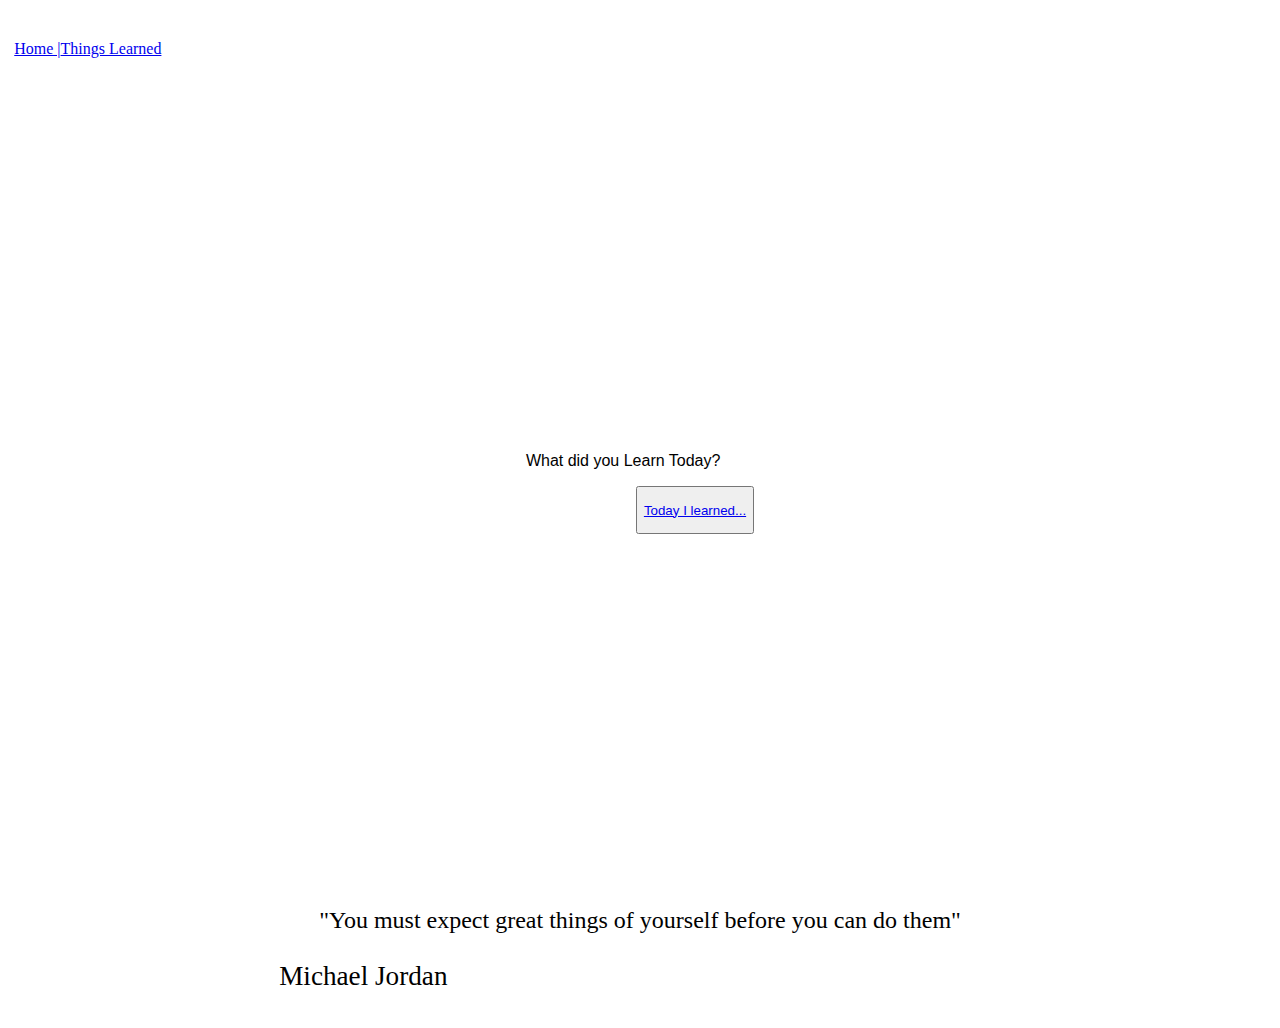
<file: Start-up/index.html>
<!DOCTYPE html>
<html lang="en">
    <head>
        <link rel="stylesheet" href="main.css" type ="text/css" />
        <meta charset="UTF-8" />
        <meta name = "viewport" content="width= device-width, initial-scale= 1.0" />
        <title> Home</title>
        <link href="https://cdn.jsdelivr.net/npm/bootstrap@5.3.0-alpha1/dist/css/bootstrap.min.css" 
        rel="stylesheet" 
        integrity="sha384-GLhlTQ8iRABdZLl6O3oVMWSktQOp6b7In1Zl3/Jr59b6EGGoI1aFkw7cmDA6j6gD" 
        crossorigin="anonymous">

    </head>


<body>
    <header class="text-reset">
    <nav class="navbar p3 text-bg-dark">
        <menu class ="Topper">
        <li class="list-inline-item">
            <a class="nav-link active" href="index.html"><p class="h4"> Home |</p> </a>
        </li>
        <li class="list-inline-item">
            <a class="nav-link" href="ThingsLearned.html"><p class="h4">Things Learned </p></a>
        </li>
        </menu>
    </nav>
    </header>

    <main class="Main">
       <div>
         <p class="display-5">What did you Learn Today? </p>
         <div class="today">
            <button type="button" class="btn btn-danger">
               <a href="SummaryEntry.html" class="nav-link"> <p class="display-6">Today I learned...  </p></a>
            </button>
        </div>
        </div>
    </main>

    <footer>
        <div>
            <blockquote class="blockquote"><p class="Qu">"You must expect great things of yourself before you can do them" </p>
            </blockquote>
            <p class="blockquote-footer">
                Michael Jordan 
            </p>
        </div>
    </footer>
</body>
</html>
</file>
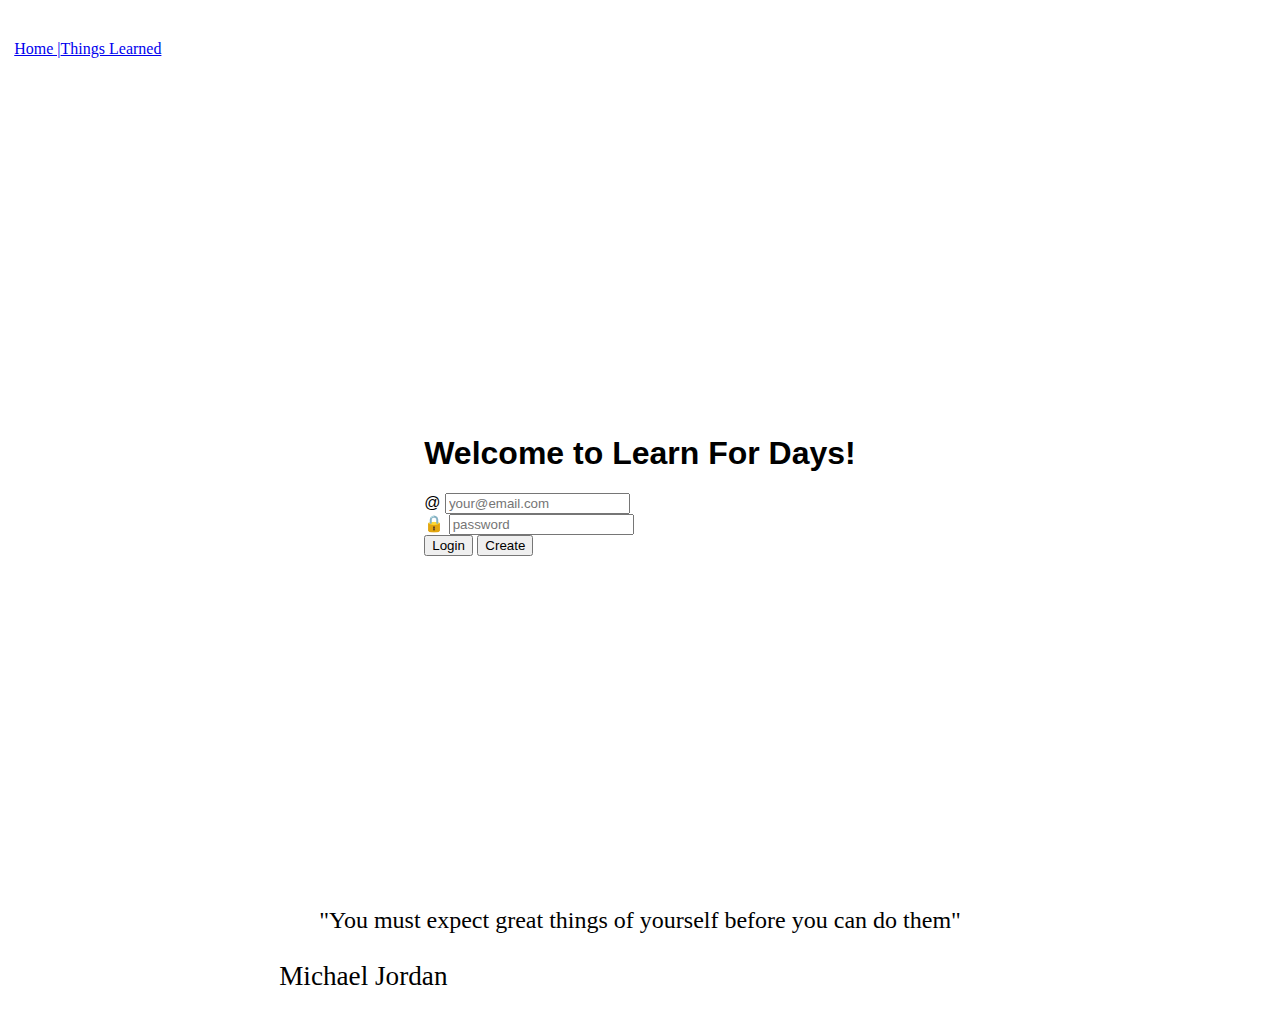
<file: Start-up/public/index.html>
<!DOCTYPE html>
<html lang="en">
  <head>
    <link rel="stylesheet" href="main.css" type ="text/css" />
    <meta charset="UTF-8" />
    <meta name = "viewport" content="width= device-width, initial-scale= 1.0" />
    <title> Home</title>
    <link href="https://cdn.jsdelivr.net/npm/bootstrap@5.3.0-alpha1/dist/css/bootstrap.min.css" 
    rel="stylesheet" 
        integrity="sha384-GLhlTQ8iRABdZLl6O3oVMWSktQOp6b7In1Zl3/Jr59b6EGGoI1aFkw7cmDA6j6gD" 
        crossorigin="anonymous">
        
      </head>
      
      
      <body>
        <header class="text-reset">
          <nav class="navbar p3 text-bg-dark">
            <menu class ="Topper">
              <li class="list-inline-item">
                <a class="nav-link active" href="index.html"><p class="h4"> Home |</p> </a>
              </li>
              <li class="list-inline-item">
                <a class="nav-link" href="ThingsLearned.html"><p class="h4">Things Learned </p></a>
              </li>
            </menu>
            <button style="display: none;" id="Logout" type="button" class="btn btn-secondary" onclick="logout()">
              Logout
            </button>
    </nav>
    </header>

    <main class="Main">
        <div  id="loginControls" style="display: none">
            <h1>Welcome to Learn For Days!</h1>
            <!-- Displayed when needing authentication -->
            <div>
              <div class="input-group mb-3">
                <span class="input-group-text">@</span>
                <input
                  class="form-control"
                  type="text"
                  id="userName"
                  placeholder="your@email.com"
                />
              </div>
              <div class="input-group mb-3">
                <span class="input-group-text">🔒</span>
                <input
                  class="form-control"
                  type="password"
                  id="userPassword"
                  placeholder="password"
                />
              </div>
              <button type="button" class="btn btn-primary" onclick="loginUser()">
                Login
              </button>
              <button type="button" class="btn btn-primary" onclick="createUser()">
                Create
              </button>
            </div>
        </div>
            <!--For when Authentication is not needed -->
            <div id="TodayPage" style="display:none">
              <p class="display-5">What did you Learn Today? </p>
              <div class="today">
                <button type="button" class="btn btn-danger">
                  <a href="SummaryEntry.html" class="nav-link"> <p class="display-6">Today I learned...  </p></a>
                </button>
              </div>
            </div>
          </main>
          <div id="user" style="display: none;"></div>
          
          <footer>
        <div>
            <blockquote class="blockquote"><p class="Qu">"You must expect great things of yourself before you can do them" </p>
            </blockquote>
            <p class="blockquote-footer">
                Michael Jordan 
            </p>
        </div>
    </footer>
    <script src="login.js"></script>
</body>
</html>
</file>
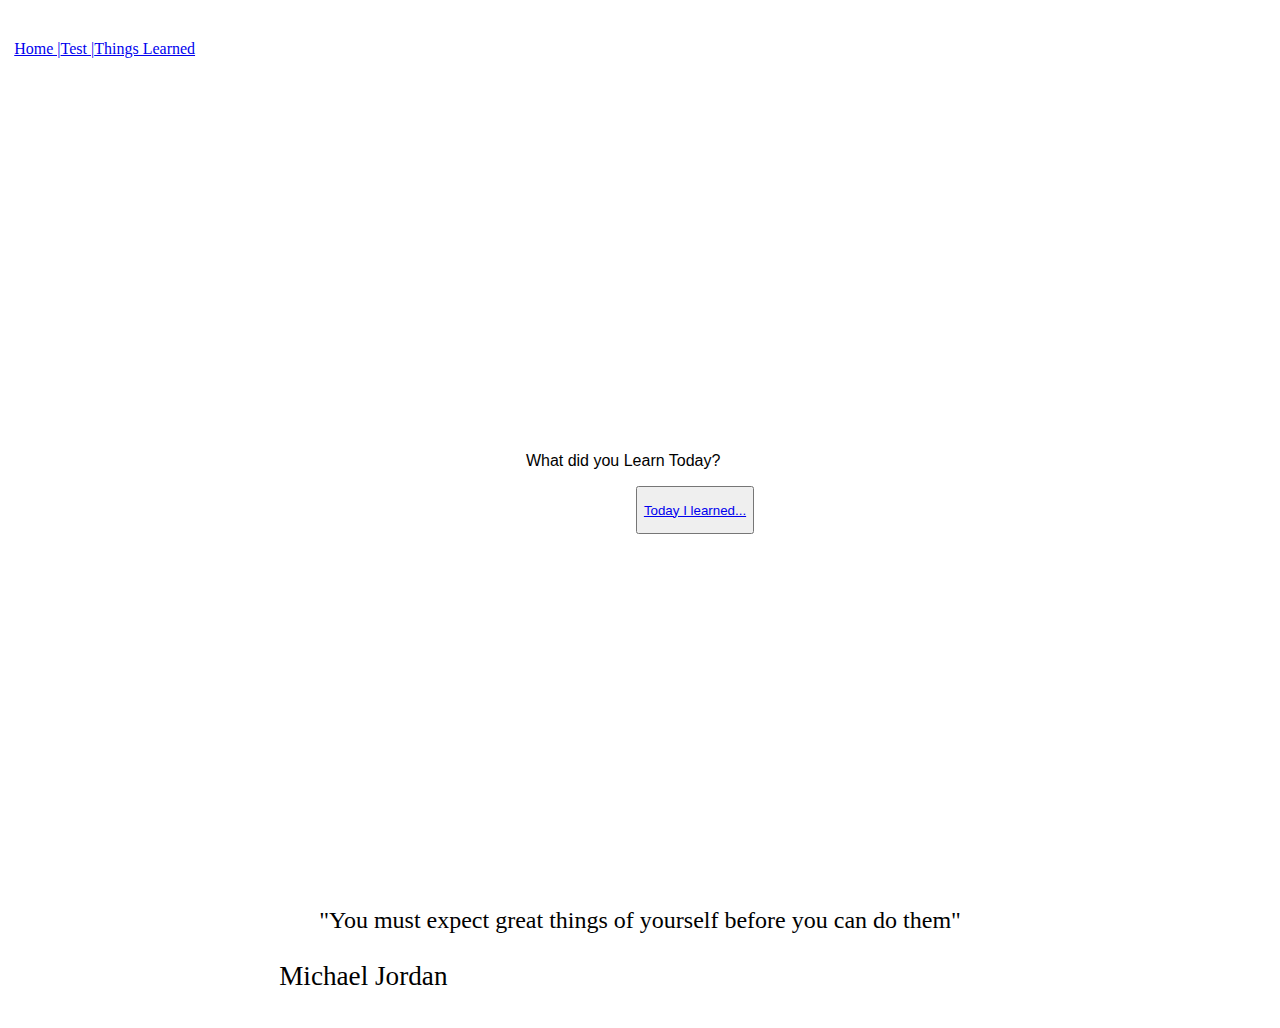
<file: Start-up/HomePage.html>
<!DOCTYPE html>
<html lang="en">
    <head>
        <link rel="stylesheet" href="main.css" type ="text/css" />
        <meta charset="UTF-8" />
        <meta name = "viewport" content="width= device-width, initial-scale= 1.0" />
        <title> Home</title>
        <link href="https://cdn.jsdelivr.net/npm/bootstrap@5.3.0-alpha1/dist/css/bootstrap.min.css" 
        rel="stylesheet" 
        integrity="sha384-GLhlTQ8iRABdZLl6O3oVMWSktQOp6b7In1Zl3/Jr59b6EGGoI1aFkw7cmDA6j6gD" 
        crossorigin="anonymous">

    </head>


<body>
    <header class="text-reset fixed-top">
    <nav class="navbar p3 text-bg-dark">
        <menu class ="Topper">
        <li class="list-inline-item">
            <a class="nav-link active" href="HomePage.html"><p class="h4"> Home |</p> </a>
        </li>
        <li class="list-inline-item">
            <a class="nav-link" href="TestPage.html" ><p class="h4">Test | </p></a>
        </li>
        <li class="list-inline-item">
            <a class="nav-link" href="ThingsLearned.html"><p class="h4">Things Learned </p></a>
        </li>
        </menu>
    </nav>
    </header>

    <main class="Main">
       <div>
         <p class="display-5">What did you Learn Today? </p>
         <div class="today">
            <button type="button" class="btn btn-danger">
               <a href="#" class="nav-link"> <p class="display-6">Today I learned...  </p></a>
            </button>
        </div>
        </div>
    </main>

    <footer>
        <div>
            <blockquote class="blockquote"><p class="Qu">"You must expect great things of yourself before you can do them" </p>
            </blockquote>
            <p class="blockquote-footer">
                Michael Jordan 
            </p>
        </div>
    </footer>
</body>
</html>
</file>
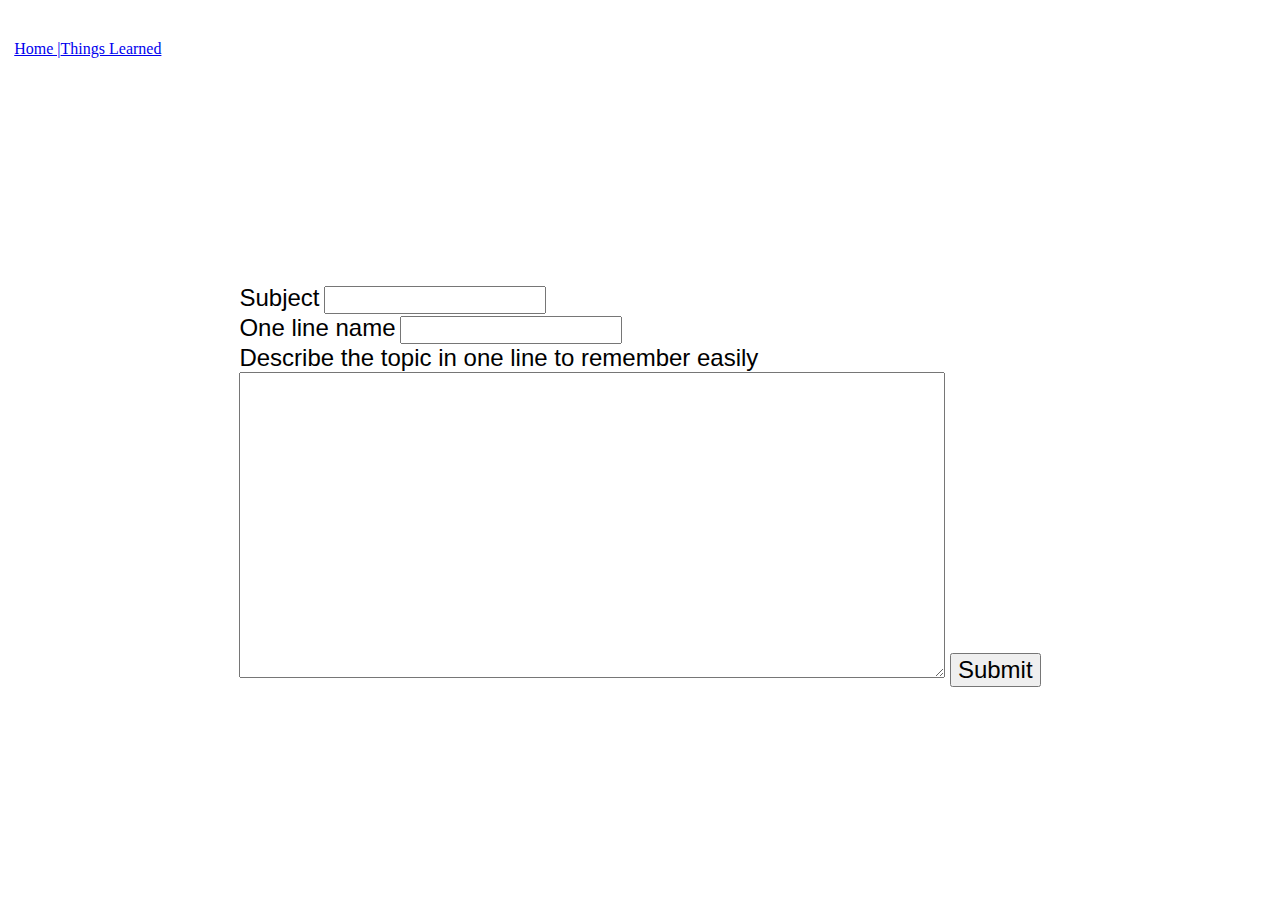
<file: Start-up/Learned.html>
<!DOCTYPE html>
<html lang="en">
    <head>
        <link rel="stylesheet" href="main.css" type ="text/css" />
        <meta charset="UTF-8" />
        <meta name = "viewport" content="width= device-width, initial-scale= 1.0" />
        <title> Home</title>
        <link href="https://cdn.jsdelivr.net/npm/bootstrap@5.3.0-alpha1/dist/css/bootstrap.min.css" 
        rel="stylesheet" 
        integrity="sha384-GLhlTQ8iRABdZLl6O3oVMWSktQOp6b7In1Zl3/Jr59b6EGGoI1aFkw7cmDA6j6gD" 
        crossorigin="anonymous">
        <script src="Fill.js" ></script>
    </head>


<body>
    <header class="text-reset">
    <nav class="navbar p3 text-bg-dark">
        <menu class ="Topper">
        <li class="list-inline-item">
            <a class="nav-link" href="index.html"><p class="h4"> Home |</p> </a>
        <li class="list-inline-item">
            <a class="nav-link active" href="ThingsLearned.html"><p class="h4">Things Learned </p></a>
        </li>
        </menu>
    </nav>
    </header>

    <main class="Text-box">
        <div class="form-floating">
            <div class="mb-3">
                <label for="text" class="form-label One-text">Subject</label>
                <input type ="text" class="form-control Input-box" id="Oneline">
                </div>
            <div class="mb-3">
                <label for="text" class="form-label One-text">One line name</label>
                <input type ="text" class="form-control Input-box" id="Oneline">
                <div id="HelpOneLine" class="form-text One-text">
                    Describe the topic in one line to remember easily
                </div>
            </div>
            <textarea class="form-control Input-box"  id = "Summary" style="height: 300px; width:700px"></textarea>
            <label for="floatingTextarea2"></label>
            <button type="button" class="btn btn-danger s-button" onclick="store()">Submit</button>
          </div>
    </main>

</body>
</html>
</file>
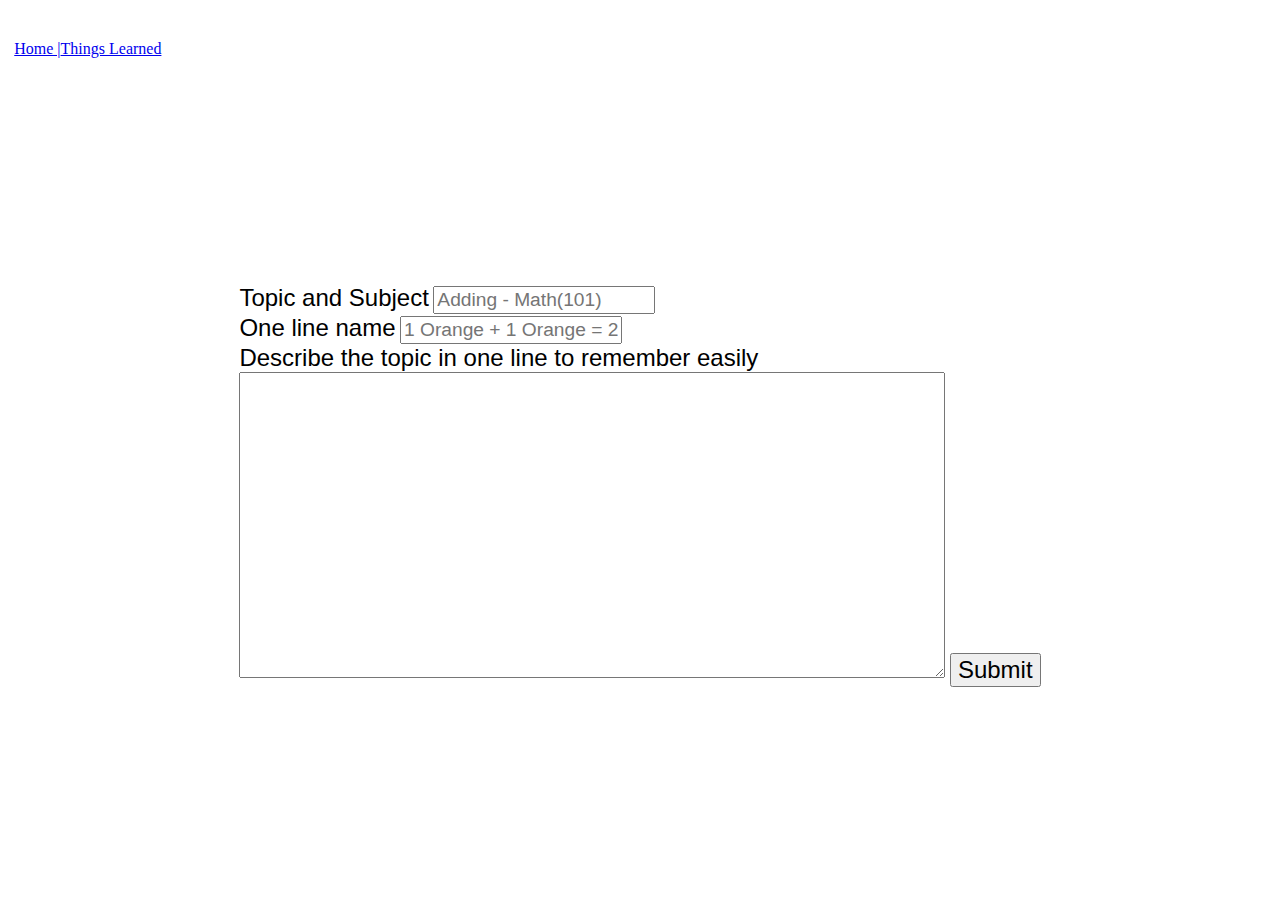
<file: Start-up/SummaryEntry.html>
<!DOCTYPE html>
<html lang="en">
    <head>
        <link rel="stylesheet" href="main.css" type ="text/css" />
        <meta charset="UTF-8" />
        <meta name = "viewport" content="width= device-width, initial-scale= 1.0" />
        <title> Home</title>
        <link href="https://cdn.jsdelivr.net/npm/bootstrap@5.3.0-alpha1/dist/css/bootstrap.min.css" 
        rel="stylesheet" 
        integrity="sha384-GLhlTQ8iRABdZLl6O3oVMWSktQOp6b7In1Zl3/Jr59b6EGGoI1aFkw7cmDA6j6gD" 
        crossorigin="anonymous">
        <script src="Fill.js" ></script>
    </head>


<body>
    <header class="text-reset">
    <nav class="navbar p3 text-bg-dark">
        <menu class ="Topper">
        <li class="list-inline-item">
            <a class="nav-link" href="index.html"><p class="h4"> Home |</p> </a>
        <li class="list-inline-item">
            <a class="nav-link active" href="ThingsLearned.html"><p class="h4">Things Learned </p></a>
        </li>
        </menu>
    </nav>
    </header>

    <main class="Text-box">
        <form>
        <div class="form-floating formal">
            <div class="mb-3">
                <label for="text" class="form-label One-text" >Topic and Subject</label>
                <input type ="text" class="form-control Input-box" id="Subject" placeholder="Adding - Math(101)">
                </div>
            <div class="mb-3">
                <label for="text" class="form-label One-text">One line name</label>
                <input type ="text" class="form-control Input-box" id="Oneline" placeholder="1 Orange + 1 Orange = 2 Oranges">
                <div id="HelpOneLine" class="form-text One-text">
                    Describe the topic in one line to remember easily
                </div>
            </div>
            <textarea class="form-control Input-box"  id = "Summary" style="height: 300px; width:700px"></textarea>
            <label for="floatingTextarea2"></label>
            <button type="button" class="btn btn-danger s-button" onclick="store2()">Submit</button>
          </div>
        </form>
    </main>

</body>
</html>
</file>
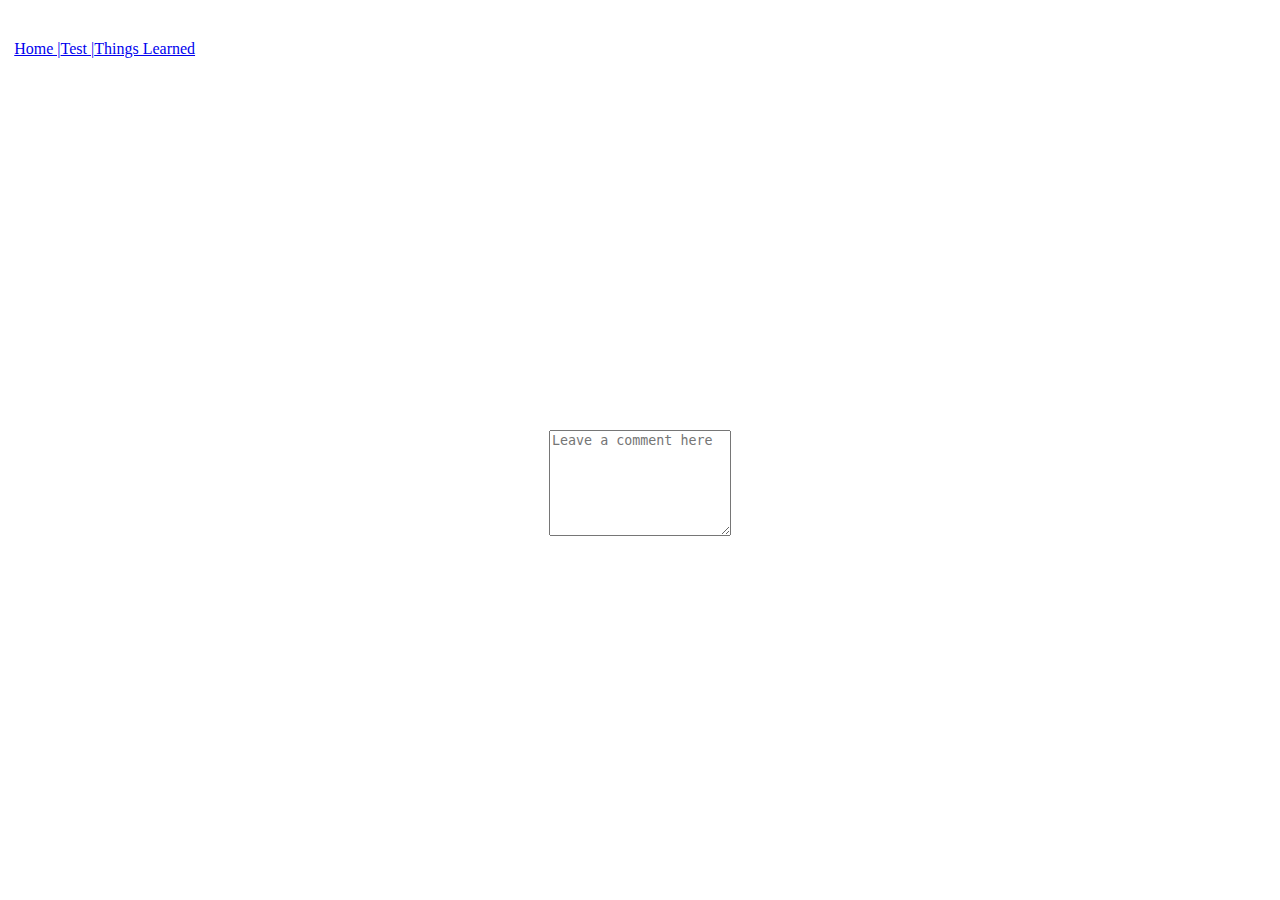
<file: Start-up/TestPage.html>
<!DOCTYPE html>
<html lang="en">
    <head>
        <link rel="stylesheet" href="main.css" type ="text/css" />
        <meta charset="UTF-8" />
        <meta name = "viewport" content="width= device-width, initial-scale= 1.0" />
        <title> Home</title>
        <link href="https://cdn.jsdelivr.net/npm/bootstrap@5.3.0-alpha1/dist/css/bootstrap.min.css" 
        rel="stylesheet" 
        integrity="sha384-GLhlTQ8iRABdZLl6O3oVMWSktQOp6b7In1Zl3/Jr59b6EGGoI1aFkw7cmDA6j6gD" 
        crossorigin="anonymous">

    </head>


<body>
    <header class="text-reset fixed-top">
    <nav class="navbar p3 text-bg-dark">
        <menu class ="Topper">
        <li class="list-inline-item">
            <a class="nav-link" href="index.html"><p class="h4"> Home |</p> </a>
        <li class="list-inline-item">
            <a class="nav-link" href="#" ><p class="h4">Test | </p></a>
        </li>
        <li class="list-inline-item">
            <a class="nav-link active" href="ThingsLearned.html"><p class="h4">Things Learned </p></a>
        </li>
        </menu>
    </nav>
    </header>

    <main class="Text-box">
        <div class="form-floating">
            <textarea class="form-control" placeholder="Leave a comment here" id="floatingTextarea2" style="height: 100px"></textarea>
            <label for="floatingTextarea2"></label>
          </div>
    </main>
</file>
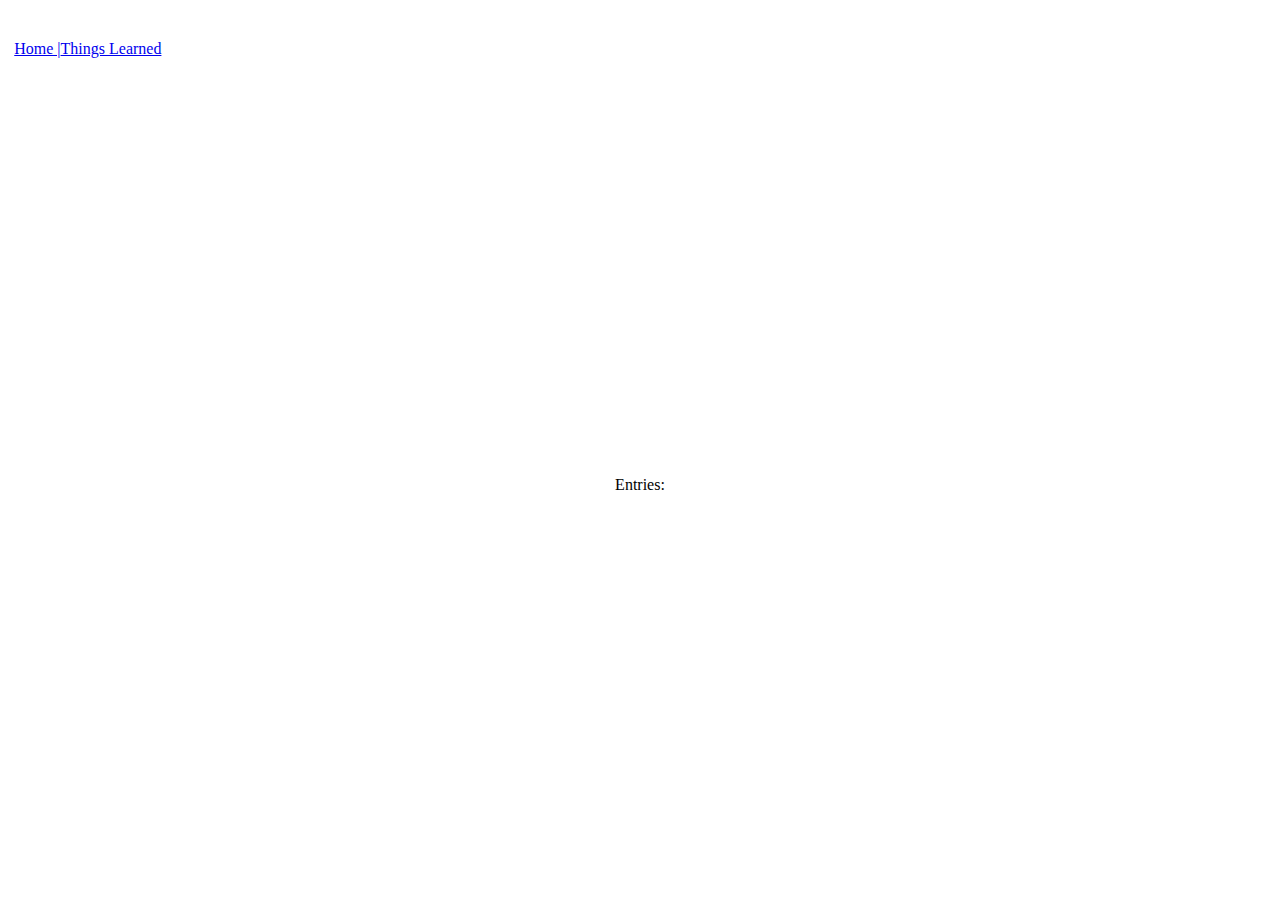
<file: Start-up/ThingsLearned.html>
<!DOCTYPE html>
<html lang="en">
    <head>
        <link rel="stylesheet" href="main.css" type ="text/css" />
        <meta charset="UTF-8" />
        <meta name = "viewport" content="width= device-width, initial-scale= 1.0" />
        <title> Home</title>
        <link href="https://cdn.jsdelivr.net/npm/bootstrap@5.3.0-alpha1/dist/css/bootstrap.min.css" 
        rel="stylesheet" 
        integrity="sha384-GLhlTQ8iRABdZLl6O3oVMWSktQOp6b7In1Zl3/Jr59b6EGGoI1aFkw7cmDA6j6gD" 
        crossorigin="anonymous">
    </head>
    
    
    <body>
        <header class="text-reset">
            <nav class="navbar p3 text-bg-dark">
                <menu class ="Topper">
                    <li class="list-inline-item">
                        <a class="nav-link" href="index.html"><p class="h4"> Home |</p> </a>
                        <li class="list-inline-item">
                            <a class="nav-link active" href="#"><p class="h4">Things Learned </p></a>
                        </li>
                    </menu>
                </nav>
            </header>
            
            <main class="Boxes">
                <div id="Entrybox">
                    <p class="output h1" id="output1">Entries:</p>
                </div>
            </main>
            
            <script src="info.js" ></script>
</body>
</html>
</file>
<file: Start-up/main.css>
body{
    display:flex;
    flex-direction: column;
    min-width: 375px;
}

header{
    flex: 0 80px;
}

footer{
  display: flex;
  flex:0 30px;
  align-items: center;
  justify-content: center;
  font-size: 1.70rem;
}

menu{
    flex:1;
    display: flex;
    list-style: none;
    flex-direction: row !important;
    padding-left: 6.25px;
}

.Main{
  display:flex;
  flex-direction: column;
  flex: 1 calc(100vh - 110px);
  align-items: center;
  justify-content: space-around;
  font-family:Impact, Haettenschweiler, 'Arial Narrow Bold', sans-serif
}


.today{
  padding-left: 110px;
  
}

.Text-box{
  display:flex;
  flex: 1 calc(100vh - 110px);
  align-items: center;
  justify-content: space-around;
  font-family:Impact, Haettenschweiler, 'Arial Narrow Bold', sans-serif
}

blockquote {
  display: block;
}

.Qu{
  font-size: 1.50rem;
}

.btn.btn-danger{
  --bs-btn-color:black;
  --bs-btn-bg:#E74F4B;
  --bs-btn-border-color: black;
}

.s-button{
  font-size: x-large !important;
}

.One-text{
  font-size: x-large !important;
}

.Input-box{
  font-size: larger !important;
  font-family:'Gill Sans', 'Gill Sans MT', Calibri, 'Trebuchet MS', sans-serif !important;
}

.Boxes{
  display: flex;
  flex-direction:row;
  justify-content: space-evenly;
  align-items: center;
  flex: 1 calc(100vh - 110px);
  text-align: center;
}

.navbar.fixed-top.navbar-dark{
  background-color: #FF9B98;
}

@media (max-height: 600px) {
    header {
      display: none;
    }
    footer {
      display: none;
    }
    main {
      flex: 1 100vh;
    }
  }
</file>
<file: Start-up/public/main.css>
body{
    display:flex;
    flex-direction: column;
    min-width: 375px;
}

.Entries{
  display: flex;
  flex-direction: row;
}

header{
    flex: 0 80px;
}

footer{
  display: flex;
  flex:0 30px;
  align-items: center;
  justify-content: center;
  font-size: 1.70rem;
}

menu{
    flex:1;
    display: flex;
    list-style: none;
    flex-direction: row !important;
    padding-left: 6.25px;
}

.Main{
  display:flex;
  flex-direction: column;
  flex: 1 calc(100vh - 110px);
  align-items: center;
  justify-content: space-around;
  font-family:Impact, Haettenschweiler, 'Arial Narrow Bold', sans-serif
}


.today{
  padding-left: 110px;
  
}

.Text-box{
  display:flex;
  flex: 1 calc(100vh - 110px);
  align-items: center;
  justify-content: space-around;
  font-family:Impact, Haettenschweiler, 'Arial Narrow Bold', sans-serif
}

blockquote {
  display: block;
}

.Qu{
  font-size: 1.50rem;
}

.btn.btn-danger{
  --bs-btn-color:black;
  --bs-btn-bg:#E74F4B;
  --bs-btn-border-color: black;
}

.s-button{
  font-size: x-large !important;
}

.One-text{
  font-size: x-large !important;
}

.Input-box{
  font-size: larger !important;
  font-family:'Gill Sans', 'Gill Sans MT', Calibri, 'Trebuchet MS', sans-serif !important;
}

.Boxes{
  display: flex;
  flex-direction:row;
  justify-content: space-evenly;
  align-items: center;
  flex: 1 calc(100vh - 110px);
  text-align: center;
}
#Boxes{
  display: flex;
  flex-direction:row;
  justify-content: space-evenly;
  align-items: center;
  flex: 1 calc(100vh - 110px);
  text-align: center;
}

.navbar.fixed-top.navbar-dark{
  background-color: #FF9B98;
}

@media (max-height: 600px) {
    header {
      display: none;
    }
    footer {
      display: none;
    }
    main {
      flex: 1 100vh;
    }
  }
</file>
